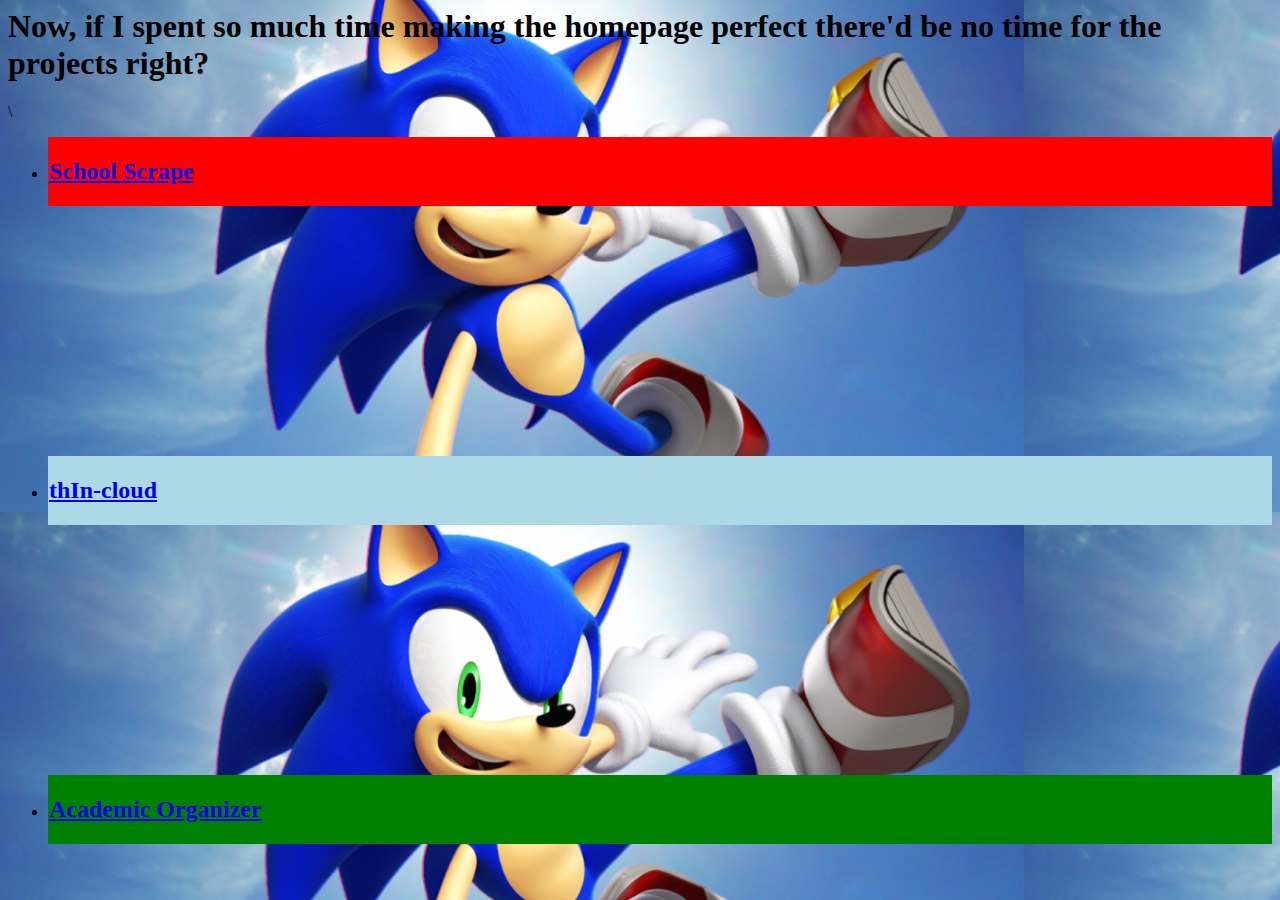
<file: index.html>
<html>
    <head>
        <link rel="stylesheet" type="text/css" href="styles.css">
    </head>
    <body>
        <h1>Now, if I spent so much time making the homepage perfect there'd be no time for the projects right?</h1>\
        <ul>
            <li class="red"><a href="schoolScraper/main.html"><h2>School Scrape</h2></a></li></div>
            <li class="blue"><a href="thinCloud/main.html"><h2>thIn-cloud</h2></a></li>
            <li class="green"><a href="academicOrganizer/main.html"><h2>Academic Organizer</h2></a></li>
    </body>
</html>
</file>
<file: styles.css>
body {
    background-image: url("img/sanic.png")
}
.red {
    background-color: red;
    padding: 1px;
}
.blue {
    background-color: lightblue;
    padding: 1px;
    margin-top: 250px;
    margin-bottom: 250px;
}
.green {
    background-color: green;
    padding: 1px;
}

#directoryFrame {
    margin: 70px;
    width: 70%;
    height: 70%;
    background-color: #F3F315;
}
</file>
